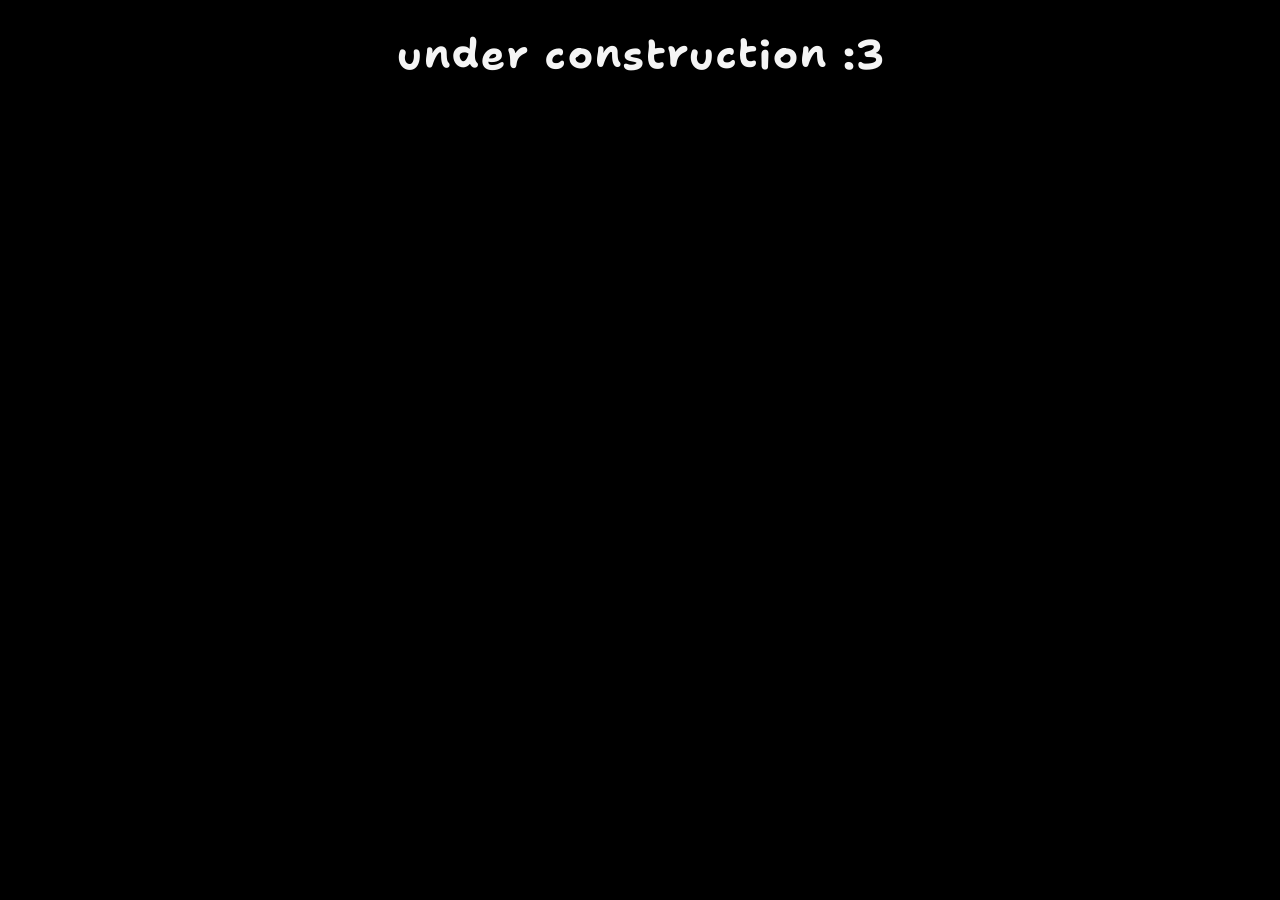
<file: index.html>
<!DOCTYPE html>
<html>
  <head>
    <title>hello there</title>
    <meta name="darkreader-lock">
    <style type="text/css">
@import url('https://fonts.googleapis.com/css2?family=Shantell+Sans:ital,wght,BNCE,INFM,SPAC@0,500,-34,26,7.9;1,500,-34,26,7.9&display=swap');   

html{
    background-color: black;  
    display: block;
    height: 100%;
  margin: 0;
  font-size: 20px;
  font-family: "Shantell Sans", serif;
  font-optical-sizing: auto;
  font-weight: 600;
  font-style: normal;
  font-variation-settings:
    "BNCE" -34,
    "INFM" 26,
    "SPAC" 7.9;
    width: 100%;
    
    position: absolute;
    text-align: center;
    color: whitesmoke;
}
</style> </head>
<h1>under construction :3</h1>
</file>
